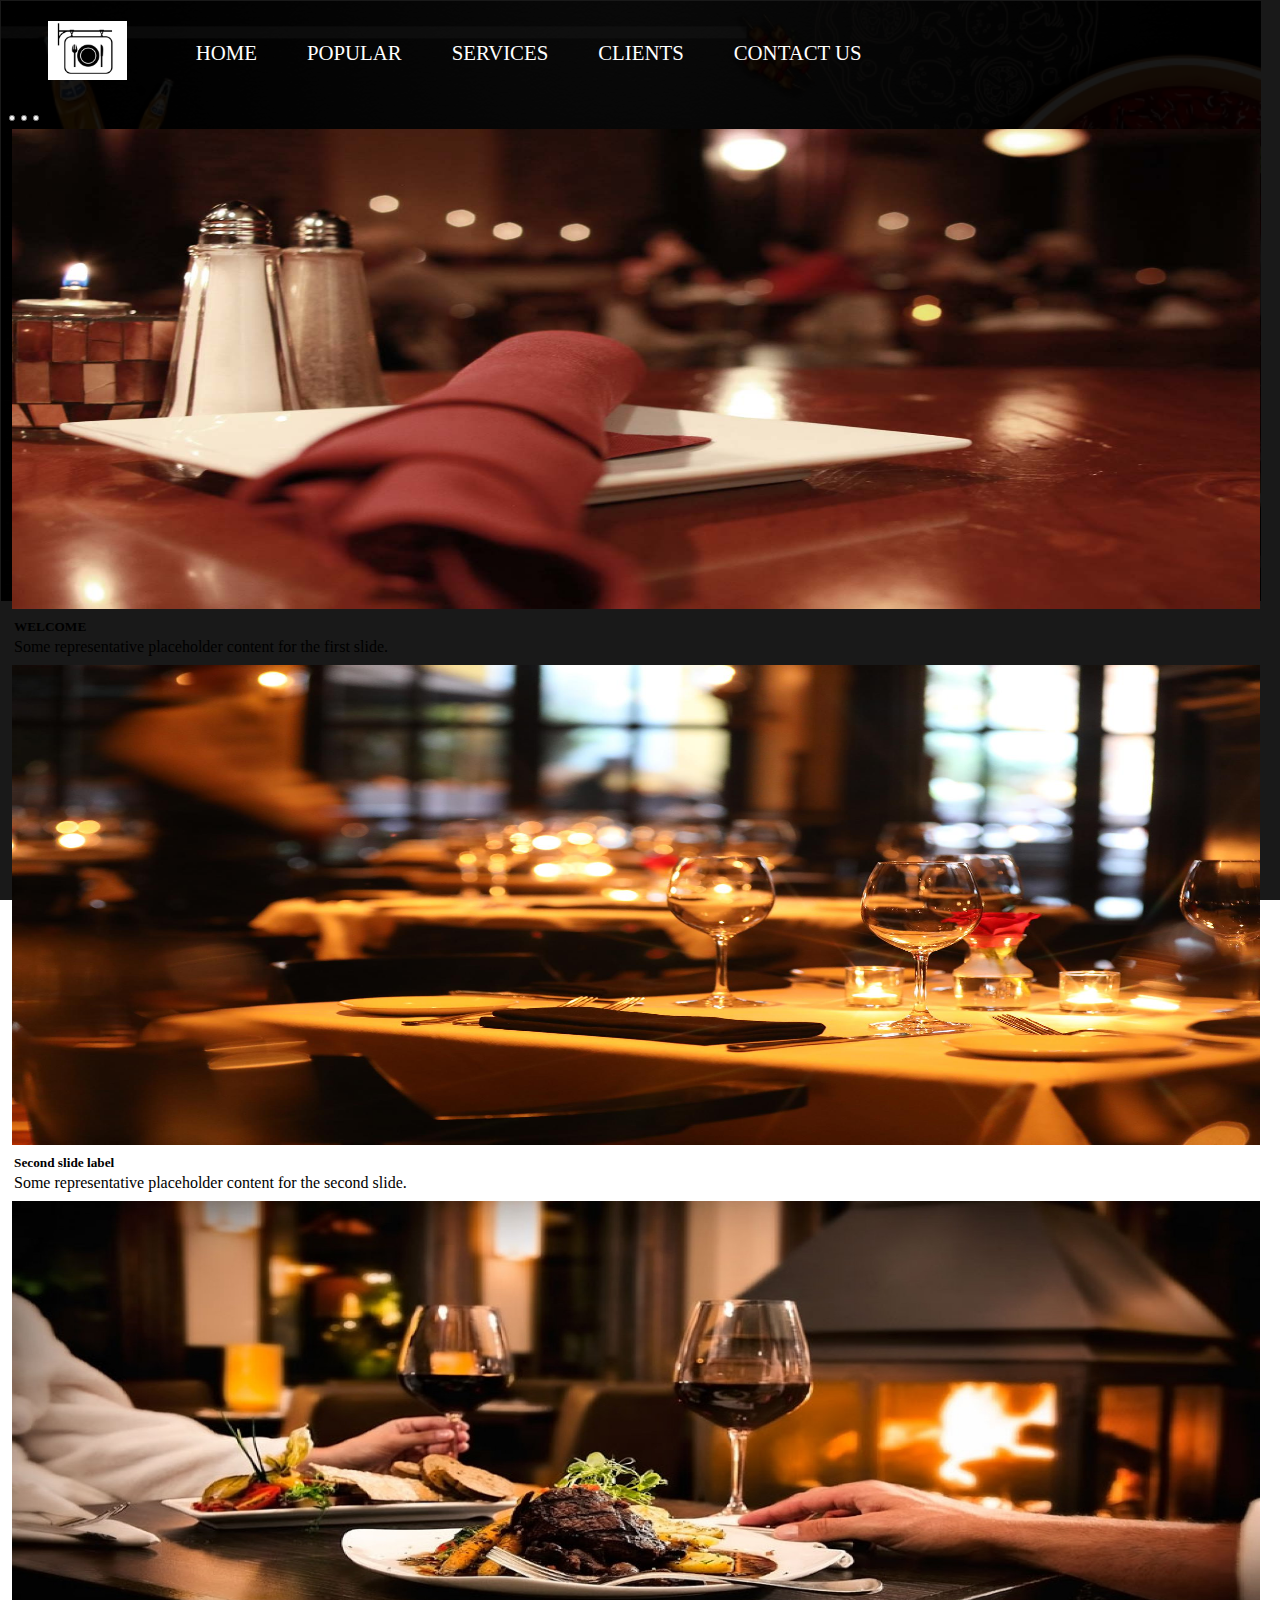
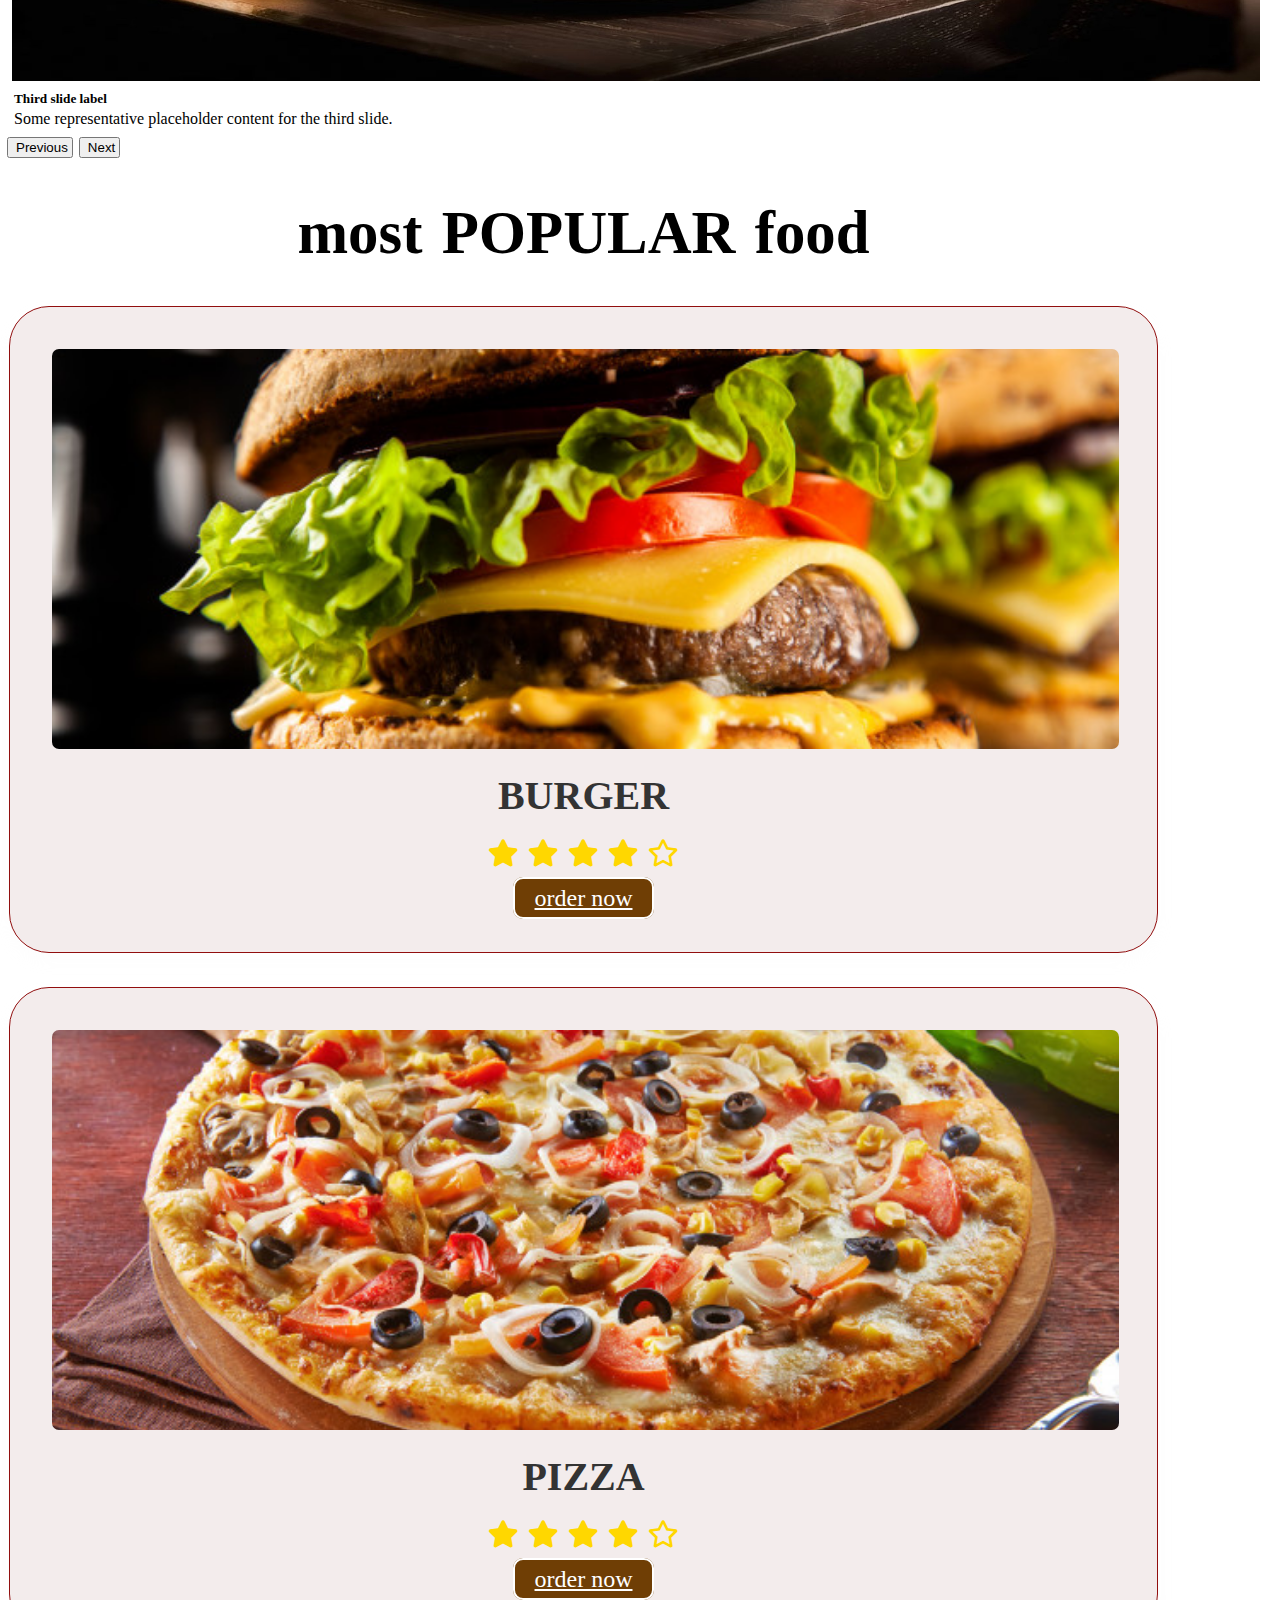
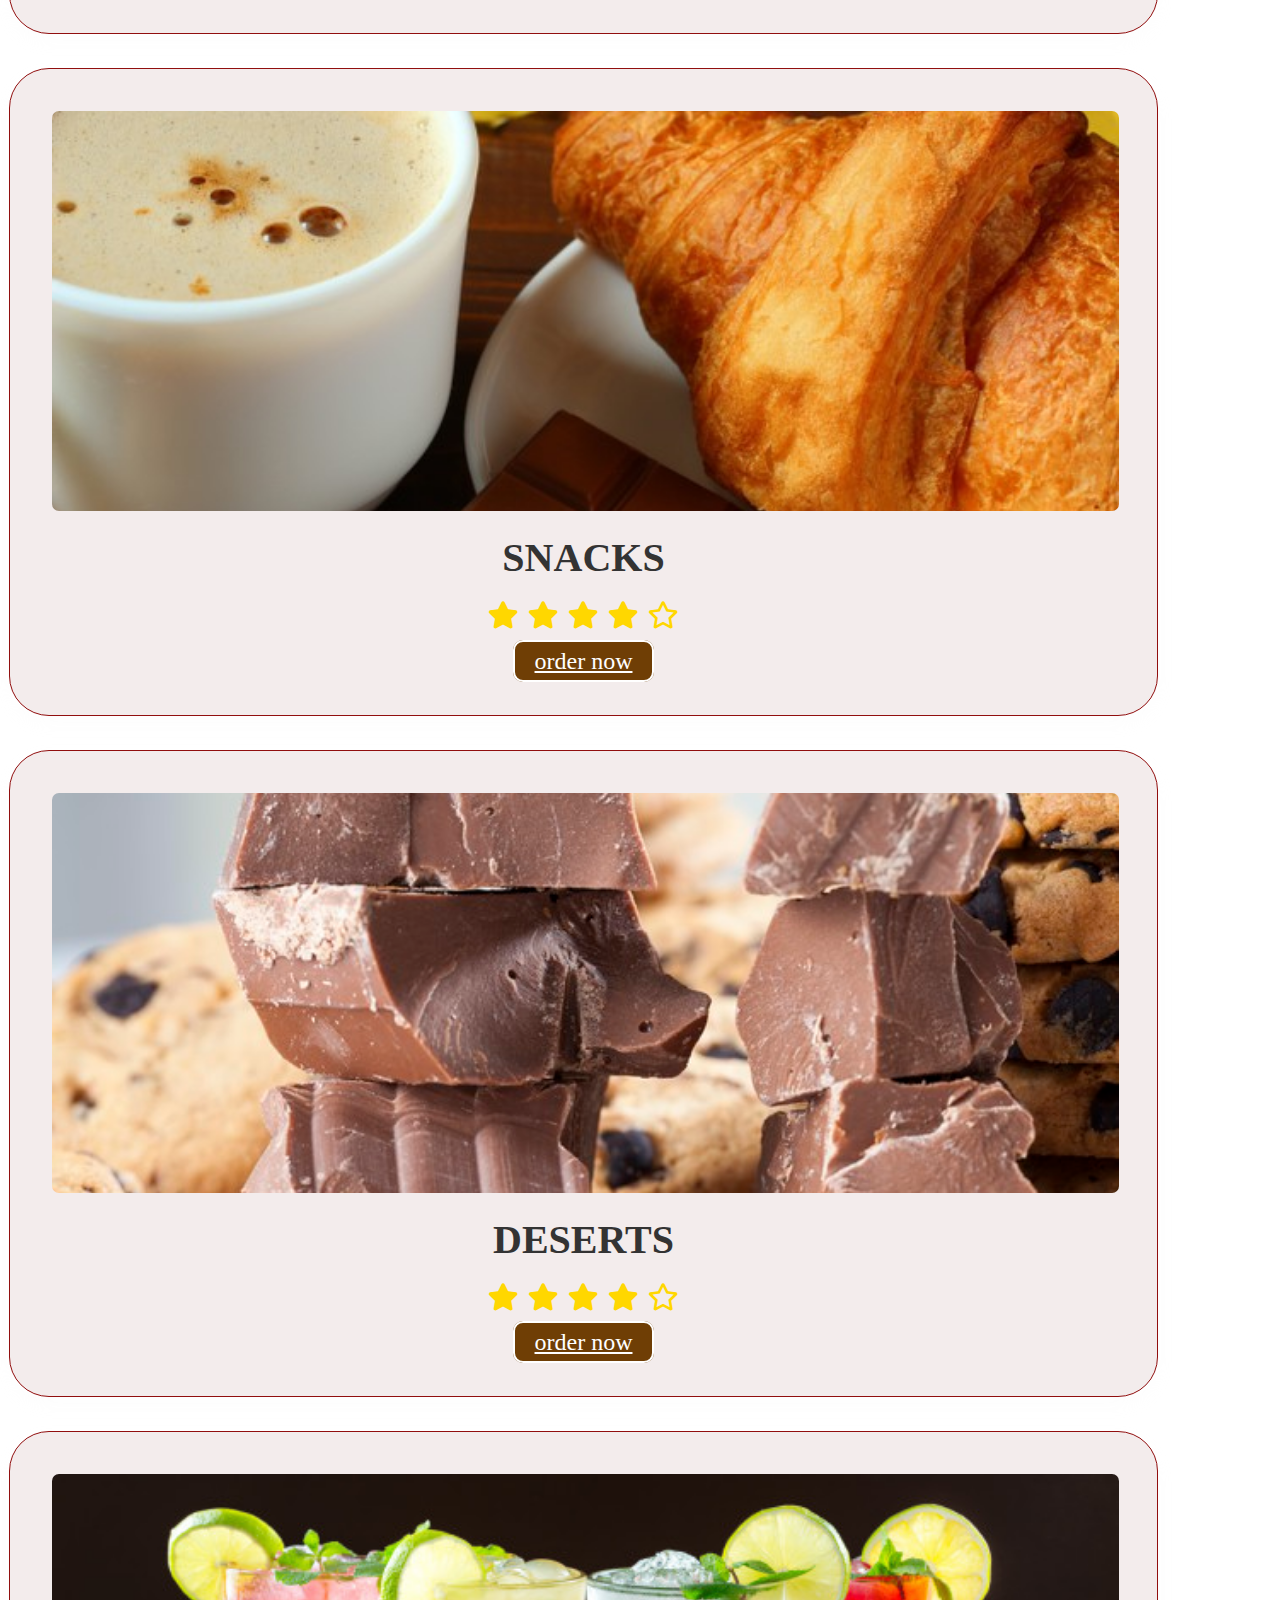
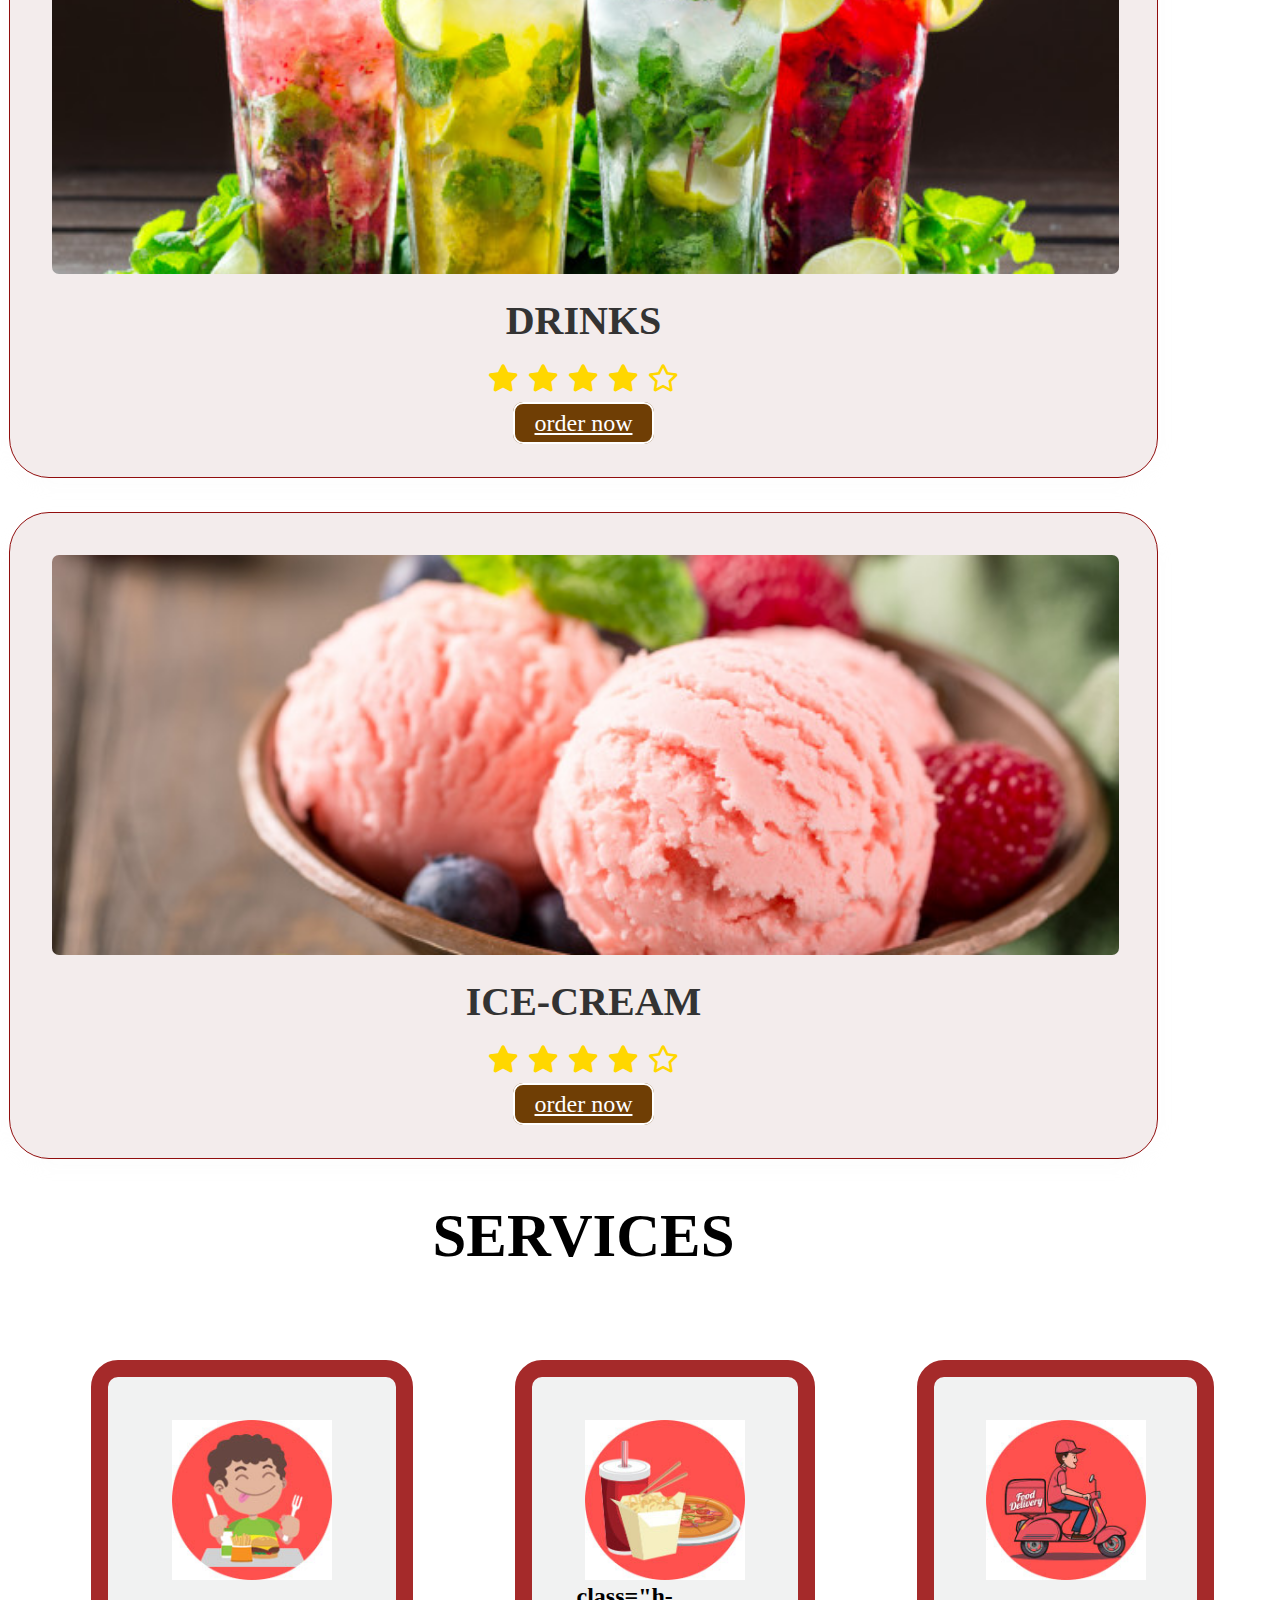
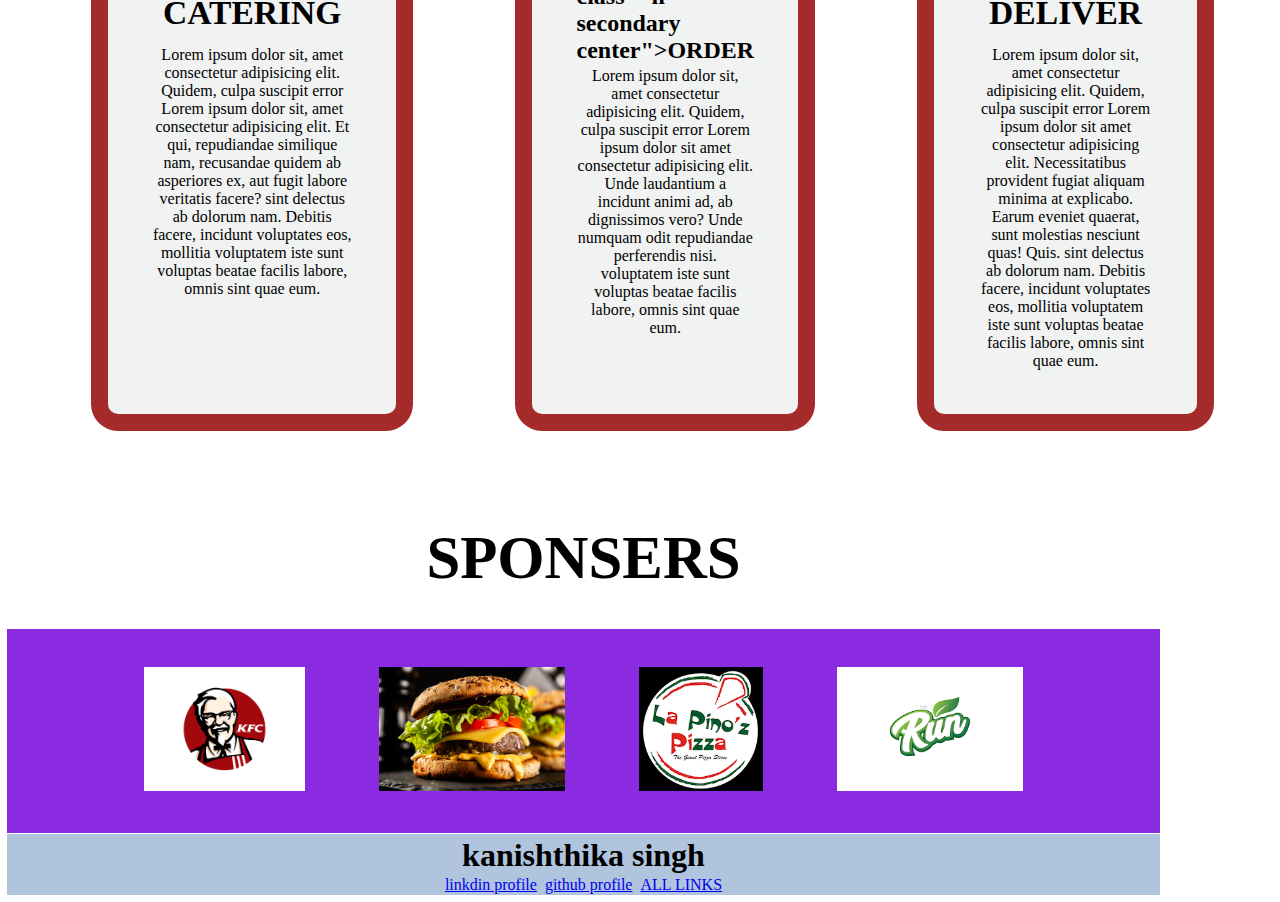
<file: index.html>
<!DOCTYPE html>
<html lang="en">

<head>
    <meta charset="UTF-8">
    <meta name="viewport" content="width=device-width, initial-scale=1.0">
    <meta http-equiv="X-UA-Compatible" content="ie=edge">
    <title>ORDERING FOOD ONLINE </title>
    <link rel="stylesheet" href="style.css">
    <link rel="stylesheet" href="contact.css">
    <link rel="stylesheet" media="screen and (max-width: 1170px)" href="phone.css">
    <link href="http://fonts.cdnfonts.com/css/invisible-2" rel="stylesheet">
    <link href="https://cdn.jsdelivr.net/npm/bootstrap@5.2.0/dist/css/bootstrap.min.css" rel="stylesheet"
        integrity="sha384-gH2yIJqKdNHPEq0n4Mqa/HGKIhSkIHeL5AyhkYV8i59U5AR6csBvApHHNl/vI1Bx" crossorigin="anonymous">
    <link rel="stylesheet" href="https://cdnjs.cloudflare.com/ajax/libs/font-awesome/5.15.3/css/all.min.css">



</head>

<body>
    <nav id="navbar">
        <div id="logo">
            <img src="/images/logo.png" alt="orderfood">
        </div>
        <ul>
            <li class="item"><a href="#home">HOME</a></li>
            <li class="item"><a href="#Popular">POPULAR</a></li>
            <li class="item"><a href="#services-container">SERVICES</a></li>
            <li class="item"><a href="#client-section">CLIENTS </a></li>
            <li class="item"><a href="contact.html">CONTACT US</a></li>
        </ul>
    </nav>

    <div id="carouselExampleCaptions" class="carousel slide" data-bs-ride="false">
        <div class="carousel-indicators">
            <button type="button" data-bs-target="#carouselExampleCaptions" data-bs-slide-to="0" class="active"
                aria-current="true" aria-label="Slide 1"></button>
            <button type="button" data-bs-target="#carouselExampleCaptions" data-bs-slide-to="1"
                aria-label="Slide 2"></button>
            <button type="button" data-bs-target="#carouselExampleCaptions" data-bs-slide-to="2"
                aria-label="Slide 3"></button>
        </div>
        <div class="carousel-inner">
            <div class="carousel-item active">
                <img src="/images/kaku1.jpg" class="d-block h-10" alt="...">
                <div class="carousel-caption d-none d-md-block">
                    <h5>WELCOME</h5>
                    <p>Some representative placeholder content for the first slide.</p>
                </div>
            </div>
            <div class="carousel-item">
                <img src="/images/JM1.jpg" class="d-block h-10" alt="...">
                <div class="carousel-caption d-none d-md-block">
                    <h5>Second slide label</h5>
                    <p>Some representative placeholder content for the second slide.</p>
                </div>
            </div>
            <div class="carousel-item">
                <img src="/images/JM3.jpg" class="d-block h-10" alt="...">
                <div class="carousel-caption d-none d-md-block">
                    <h5>Third slide label</h5>
                    <p>Some representative placeholder content for the third slide.</p>
                </div>
            </div>
        </div>
        <button class="carousel-control-prev" type="button" data-bs-target="#carouselExampleCaptions"
            data-bs-slide="prev">
            <span class="carousel-control-prev-icon" aria-hidden="true"></span>
            <span class="visually-hidden">Previous</span>
        </button>
        <button class="carousel-control-next" type="button" data-bs-target="#carouselExampleCaptions"
            data-bs-slide="next">
            <span class="carousel-control-next-icon" aria-hidden="true"></span>
            <span class="visually-hidden">Next</span>
        </button>
    </div>




    <section class="popular" id="popular">

        <h1 class="h-primary center"><SPAN>most</SPAN>
            <B>POPULAR</B> <SPAN>food</SPAN>
        </h1>
        <div class="box-container">

            <div class="box">
                <span class="price"> </span>
                <img src="/images/burger.jpg" alt="">
                <h3>BURGER</h3>
                <div class="stars">
                    <i class="fas fa-star"></i>
                    <i class="fas fa-star"></i>
                    <i class="fas fa-star"></i>
                    <i class="fas fa-star"></i>
                    <i class="far fa-star"></i>
                </div>
                <a href="#" class="btn">order now</a>
            </div>
            <div class="box">
                <span class="price"> </span>
                <img src="/images/pizza.jpg" alt="">
                <h3>PIZZA</h3>
                <div class="stars">
                    <i class="fas fa-star"></i>
                    <i class="fas fa-star"></i>
                    <i class="fas fa-star"></i>
                    <i class="fas fa-star"></i>
                    <i class="far fa-star"></i>
                </div>
                <a href="#" class="btn">order now</a>
            </div>
            <div class="box">
                <span class="price"> </span>
                <img src="/images/s-img-6.jpg" alt="">
                <h3>SNACKS</h3>
                <div class="stars">
                    <i class="fas fa-star"></i>
                    <i class="fas fa-star"></i>
                    <i class="fas fa-star"></i>
                    <i class="fas fa-star"></i>
                    <i class="far fa-star"></i>
                </div>
                <a href="#" class="btn">order now</a>
            </div>
            <div class="box">
                <span class="price"> </span>
                <img src="/images/s-img-5.jpg" alt="">
                <h3>DESERTS</h3>
                <div class="stars">
                    <i class="fas fa-star"></i>
                    <i class="fas fa-star"></i>
                    <i class="fas fa-star"></i>
                    <i class="fas fa-star"></i>
                    <i class="far fa-star"></i>
                </div>
                <a href="#" class="btn">order now</a>
            </div>
            <div class="box">
                <span class="price"> </span>
                <img src="/images/s-img-4.jpg" alt="">
                <h3>DRINKS</h3>
                <div class="stars">
                    <i class="fas fa-star"></i>
                    <i class="fas fa-star"></i>
                    <i class="fas fa-star"></i>
                    <i class="fas fa-star"></i>
                    <i class="far fa-star"></i>
                </div>
                <a href="#" class="btn">order now</a>
            </div>
            <div class="box">
                <span class="price"> </span>
                <img src="/images/s-img-3.jpg" alt="">
                <h3>ICE-CREAM</h3>
                <div class="stars">
                    <i class="fas fa-star"></i>
                    <i class="fas fa-star"></i>
                    <i class="fas fa-star"></i>
                    <i class="fas fa-star"></i>
                    <i class="far fa-star"></i>
                </div>
                <a href="#" class="btn">order now</a>
            </div>

        </div>

    </section>


    <section id="services-container">
        <h1 class="h-primary center">SERVICES</h1>
        <div id="services">
            <div class="box">
                <img src="/images/cater.jpg" alt="">
                <h2 class="h-secondary center">CATERING</h2>
                <p class="center">Lorem ipsum dolor sit, amet consectetur adipisicing elit. Quidem, culpa suscipit
                    error
                    Lorem ipsum dolor sit, amet consectetur adipisicing elit. Et qui, repudiandae similique nam,
                    recusandae quidem ab asperiores ex, aut fugit labore veritatis facere?
                    sint delectus ab dolorum nam. Debitis facere, incidunt voluptates eos, mollitia voluptatem iste
                    sunt
                    voluptas beatae facilis labore, omnis sint quae eum.</p>
            </div>
            <div class="box">
                <img src="/images/order.jpg" alt="">
                <h2 >class="h-secondary center">ORDER</h2>
                    <p class="center">Lorem ipsum dolor sit, amet consectetur adipisicing elit. Quidem, culpa
                         suscipit error
                      Lorem ipsum dolor sit amet consectetur adipisicing elit. Unde laudantium a incidunt
                           animi ad, ab dignissimos vero? Unde numquam odit repudiandae perferendis nisi.
                          voluptatem iste sunt
                            voluptas beatae facilis labore, omnis sint quae eum.</p>
            </div>
            <div class="box">
                <img src="/images/deliver.jpg" alt="">
                <h2 class="h-secondary center">DELIVER</h2>
                <p class="center">Lorem ipsum dolor sit, amet consectetur adipisicing elit. Quidem, culpa suscipit
                    error
                    Lorem ipsum dolor sit amet consectetur adipisicing elit. Necessitatibus provident fugiat aliquam
                    minima at explicabo. Earum eveniet quaerat, sunt molestias nesciunt quas! Quis.
                    sint delectus ab dolorum nam. Debitis facere, incidunt voluptates eos, mollitia voluptatem iste
                    sunt
                    voluptas beatae facilis labore, omnis sint quae eum.
                </p>
            </div>
        </div>
    </section>


    <section id="client-section ">
        <h1 class="h-primary center  ">SPONSERS</h1>
        <div class="clients hello">
            <div class="client-item">
                <img src="/images/KFC.png" alt="Our Client">
            </div>
            <div class="client-item">
                <img src="/images/burger.jpg" alt="Our Client">
            </div>

            <div class="client-item">
                <img src="/images/pizzza.png" alt="Our Client">
            </div>
            <div class="client-item">
                <img src="/images/RUN.png" alt="Our Client">
            </div>
        </div>

        <div class =" end center new">
            <h1 class="center end "> <span><b> kanishthika singh </b></span> </h1>

            <a href="https://www.linkedin.com/in/kanishthika-singh-77530323a">linkdin profile</a>
            <a href="https://github.com/neardycloud">github profile</a>
            <a href="https://bio.link/kanishthika" target="_blank">ALL LINKS</a>
        </DIV>

    </section>

    


    

    <script src="https://cdn.jsdelivr.net/npm/bootstrap@5.2.0/dist/js/bootstrap.bundle.min.js"
        integrity="sha384-A3rJD856KowSb7dwlZdYEkO39Gagi7vIsF0jrRAoQmDKKtQBHUuLZ9AsSv4jD4Xa"
        crossorigin="anonymous"></script>

</body>

</html>
</file>
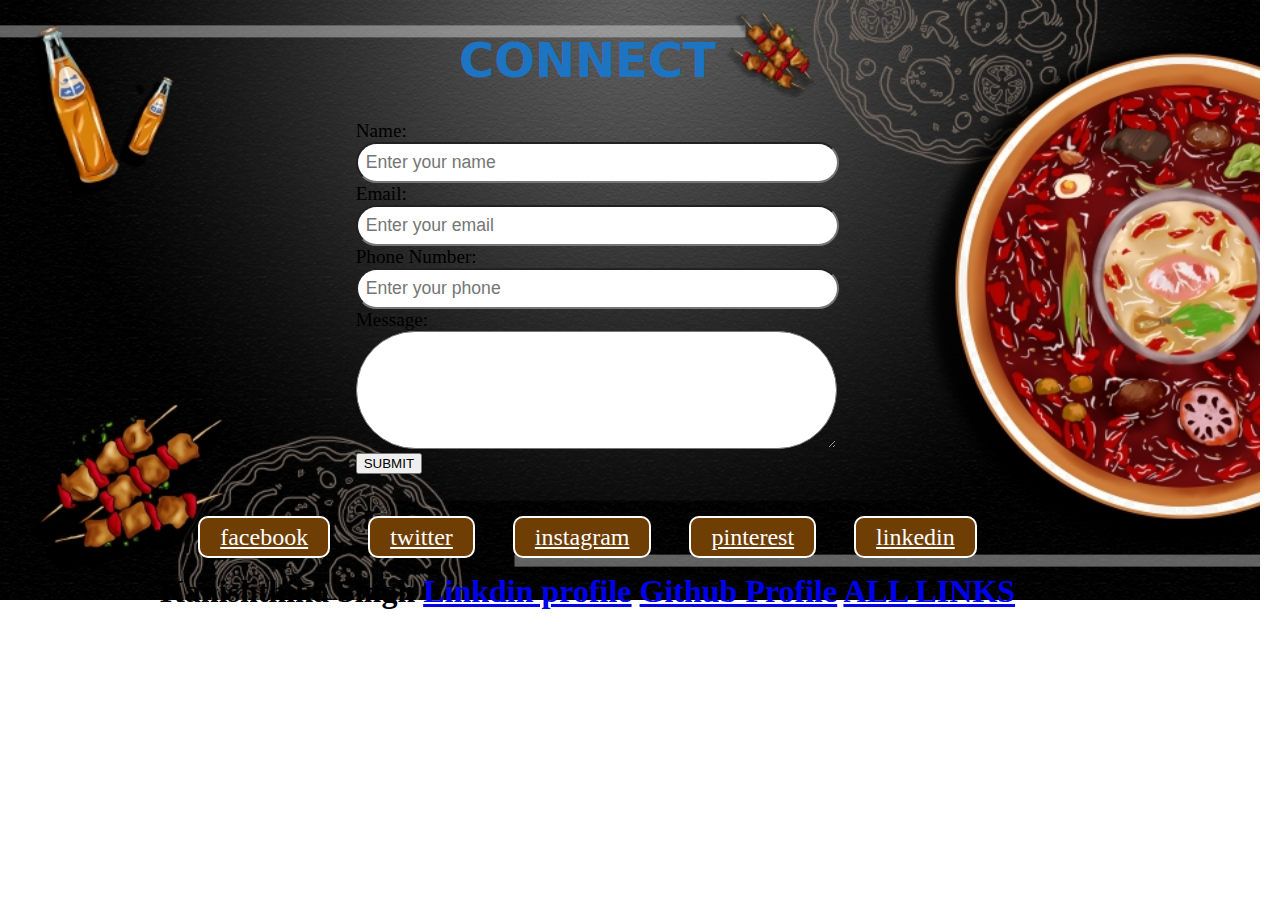
<file: contact.html>
<!DOCTYPE html>
<html lang="en">

<head>
    <title>CONNECT</title>
    <meta charset="UTF-8">
    <meta http-equiv="X-UA-Compatible" content="IE=edge">
    <link rel="stylesheet" type="text/css" href="contact.css">

    <link href="https://fonts.googleapis.com/css?family=Quicksand&display=swap" rel="stylesheet">
    <meta name="viewport" content="width=device-width,initial-scale=1.0,minimum-scale=1.0,maximum-scale=1.0">
</head>

<body>
    <section id="contact h-contact body back">
        <h1 class="h-contact center ">CONNECT</h1>
    </section class ="n" >
        <div id="contact-box">
            <form action="">
                <div class="form-group blue">
                    <label for="name">Name: </label>
                    <input type="text" name="name" id="name" placeholder="Enter your name">
                </div>
                <div class="form-group">
                    <label for="email">Email: </label>
                    <input type="email" name="name" id="email" placeholder="Enter your email">
                </div>
                <div class="form-group">
                    <label for="phone">Phone Number: </label>
                    <input type="phone" name="name" id="phone" placeholder="Enter your phone">
                </div>
                <div class="form-group">
                    <label for="message">Message: </label>
                    <textarea name="message" id="message" cols="10" rows="5"></textarea>

                    <button> SUBMIT</button>
                </div>
            </form>
        </div>
    </section>
    </section>


    <section>
        <div class="center">
            <a href="#" class="btn">facebook</a>
            <a href="#" class="btn">twitter</a>
            <a href="#" class="btn">instagram</a>
            <a href="#" class="btn">pinterest</a>
            <a href="#" class="btn">linkedin</a>
        </div>

    </section>

    <section class="center">
        <h1 class="center  "> <span> Kanishthika Singh </span> 
      <a href="https://www.linkedin.com/in/kanishthika-singh-77530323a">Linkdin profile</a>
    <a href="https://github.com/neardycloud">Github Profile</a>
    <a href="https://bio.link/kanishthika">ALL LINKS</a>
    </h1>
    </SEction>

</body>

</html>
</file>
<file: style.css>
@import url('http://fonts.cdnfonts.com/css/invisible-2');
 @import url('https://fonts.googleapis.com/css2?family=Nunito:wght@200;300;400;600;700&display=swap');


                
*{
    margin: 1px;
    padding: 1px;
}

html{
    scroll-behavior: smooth;
}


:root{
    --navbar-height: 59px;
}


#navbar{
    display: flex;
    align-items: center;
    position: static;
    top: 0px;
}

#navbar::before{
    content: "";
    background-color: black;
    position:absolute;
    top:0px;
    left:0px;
    height: 100%;
    width:100%;
    z-index: -1;
    opacity: 0.9;
}

#logo{
    margin: 10px 34px;
}

#logo img{
    height: 59px;
    margin: 3px 6px;
}



#navbar ul{
    display: flex;
    font-family: 'Times New Roman', Times, serif;
}

#navbar ul li{ 
    list-style: none;
    font-size: 1.3rem;
}

#navbar ul li a{
    color: white;
    display: block;
    padding: 3px 22px;
    border-radius: 20px;
    text-decoration: none;
}

#navbar ul li a:hover{
    color: white;
    background-color: red;
}


#home{
    display: flex;
    flex-direction: column;
    padding:3px 200px;
    height: 564px;
    justify-content: center;
    align-items: center;
}

#home::before{
    content: "";
    background-image: url(../project2/foodback.jpg);
    background-position: center;
    background-repeat: no-repeat;
    position: absolute;
    top:0px;
    left:0px;
    height: 640px;
    width: 1820px;
    z-index: -1;
    opacity: 0.7;

}

#home h1{
    color:white;
    text-align: center;
    font-family: 'Bree Serif', serif;
}

#home p{
    color:white;
    text-align: center;
    font-size: 1.5rem;
    font-family: 'Bree Serif', serif;
}

.h-10{
    width: 78rem;
    height: 30rem;
}

.popular .box-container{
  display: flex;
  flex-wrap: wrap;
  gap:2rem;
}

.popular .box-container .box{
  padding:2.5rem;
  background:rgb(243, 236, 236);
  box-shadow: 0 .5rem 1rem rgba(238, 234, 234, 0.1);
  border:.1rem solid rgb(145, 14, 14);
  border-radius: 2.5rem;
  text-align: center;
  flex:1 1 30rem;
  position: relative;
}

.popular .box-container .box img{
  height:25rem;
  object-fit: cover;
  width:100%;
  border-radius: .5rem;
}

.popular .box-container .box .price{
  position: absolute;
  top:3rem; left:3rem;
  background:var(--red);
  color:#fff;
  font-size: 2rem;
  padding:.5rem 1rem;
  border-radius: .5rem;
}

.popular .box-container .box h3{
  color:#333;
  font-size: 2.5rem;
  padding-top: 1rem;
}

.popular .box-container .box .stars i{
  color:gold;
  font-size: 1.7rem;
  padding:1rem .1rem;
}


#services{
    margin: 33px;
    display: flex;
}
#services .box{ 
    border: 17px solid brown;
    padding: 42px;
    margin: 20px 51px;
    border-radius: 27px;
    background: #f1f2f2;
    margin-bottom: 19px;
}
    

#services .box img{ 
   height: 160px;
   margin: auto;
   display: block;
}

#services .box p{
    font-family: 'Bree Serif', serif;

} 



#client-section{ 
    position: relative;
}

#client-section::before{
 content: "";
 position: absolute;
 background: url('../project2/cb.jpg');
 width: 100%;
 height: 100%;
 z-index: -1;
 opacity: 0.3;
}

.clients{
    display: flex;
    justify-content: center;
    align-items: center;
}

.client-item{
    padding: 34px;
}

.clients img{
    height: 124px;
}


#contact{
    position: relative;
}
#contact::before{
    content: "";
    position: absolute;
    width: 100%;
    height: 100%;
    z-index: -1;
    opacity: 0.7;
    background: url('../project2/images/BG.jpg') no-repeat center center/cover;

}
#contact-box{
    display: flex;
    justify-content: center;
    align-items: center;
    padding-bottom: 350px;
}
#contact-box input, 
#contact-box textarea{
    width: 100%;
    padding: 0.5rem;
    border-radius: 9px;
    font-size: 1.1rem;
} 

#contact-box form{
    width: 40%;
}

#contact-box label{
   font-size: 1.3rem;
   font-family: 'Bree Serif', serif;

}


footer{
    background: black;
    color: white;
    padding: 9px 20px;
}



.h-primary{
    font-family:'Times New Roman', Times, serif;
    font-size: 3.8rem;
    padding: 35px;
}

.h-secondary{
    font-family: 'Bree Serif', serif;
    font-size: 2.1rem;
    padding: 12px;
}

.btn{
    padding: 6px 20px;
    border: 2px solid white;
    background-color: rgb(211, 134, 47);
    color: white;
    margin: 17px;
    font-size: 1.5rem;
    border-radius: 10px;
    cursor:pointer;
}

.center{
    text-align: center;
 
}

.hello {
    background-color: lightsteelblue;
}
   
.new{
background-color: lightsteelblue;

}
</file>
<file: contact.css>
body {
  
    background-image: url("/images/foodback.jpg") ;
    background-repeat: no-repeat;
    background-size:  1260px 600px;
    width: 1159px;
    
   
    
}
#contact {
    position: relative;

} 
#contact-box form {
    width: 20%;
}


#contact-box {
    display: flex;
    justify-content: center;
    align-items: center;
    padding-bottom: 50px;
    
    }


#contact-box input,
#contact-box textarea {
    width: 100%;
    padding: 0.5rem;
    border-radius: 100px;
    font-size: 1.1rem;
}

#contact-box form {
    width: 40%;
    
}

#contact-box label {
    font-size: 1.2rem;
    font-family: 'Bree Serif', serif;

}

.h-contact {
    font-family: 'Bree Serif', serif;
    font-size: 2.3rem;
    padding: 0px;
    background-blend-mode: darken;
    color: rgb(28, 116, 194);
            font-family: system-ui;
            font-size: 3rem;
            padding: -9px;
            background-blend-mode: normal;
          
    
}




.center {
    text-align: center;
}

.btn {
    padding: 6px 20px;
    border: 2px solid white;
    background-color: rgb(111, 62, 5);
    color: white;
    margin: 17px;
    font-size: 1.5rem;
    border-radius: 10px;
    cursor: pointer;
}

.back 
{
     background-color: rgb(41, 39, 39);

}
.hello {
    background-color: blueviolet;
}
</file>
<file: phone.css>
#navbar {
    flex-direction: column;
}

#navbar ul li a{
    font-size: 1rem;
    padding: 0px 7px;
    padding-bottom: 8px;
}

#home{
    height: 370px; 
    padding: 3px 28px;
}

#home::before{
    height: 480px; 
}

#home p{
    font-size: 13px;
}


#services{
    flex-direction: column;
}

#services .box { 
    padding: 14px;
    margin: 2px 0px; 
    margin-bottom: 20px;
}


#clients{
    flex-wrap: wrap;
    background-color: beige;
}

#clients img{
    width: 66px;
    padding: 6px;
    height: auto;
}


.btn {
    padding: 6px 20px;
    border: 2px solid white;
    background-color: rgb(111, 62, 5);
    color: white;
    margin: 17px;
    font-size: 1.5rem;
    border-radius: 10px;
    cursor: pointer;
}


.h-primary{
    font-size:45px;
}
.btn{
    font-size: 13px;
    padding: 4px 8px;
}
</file>
